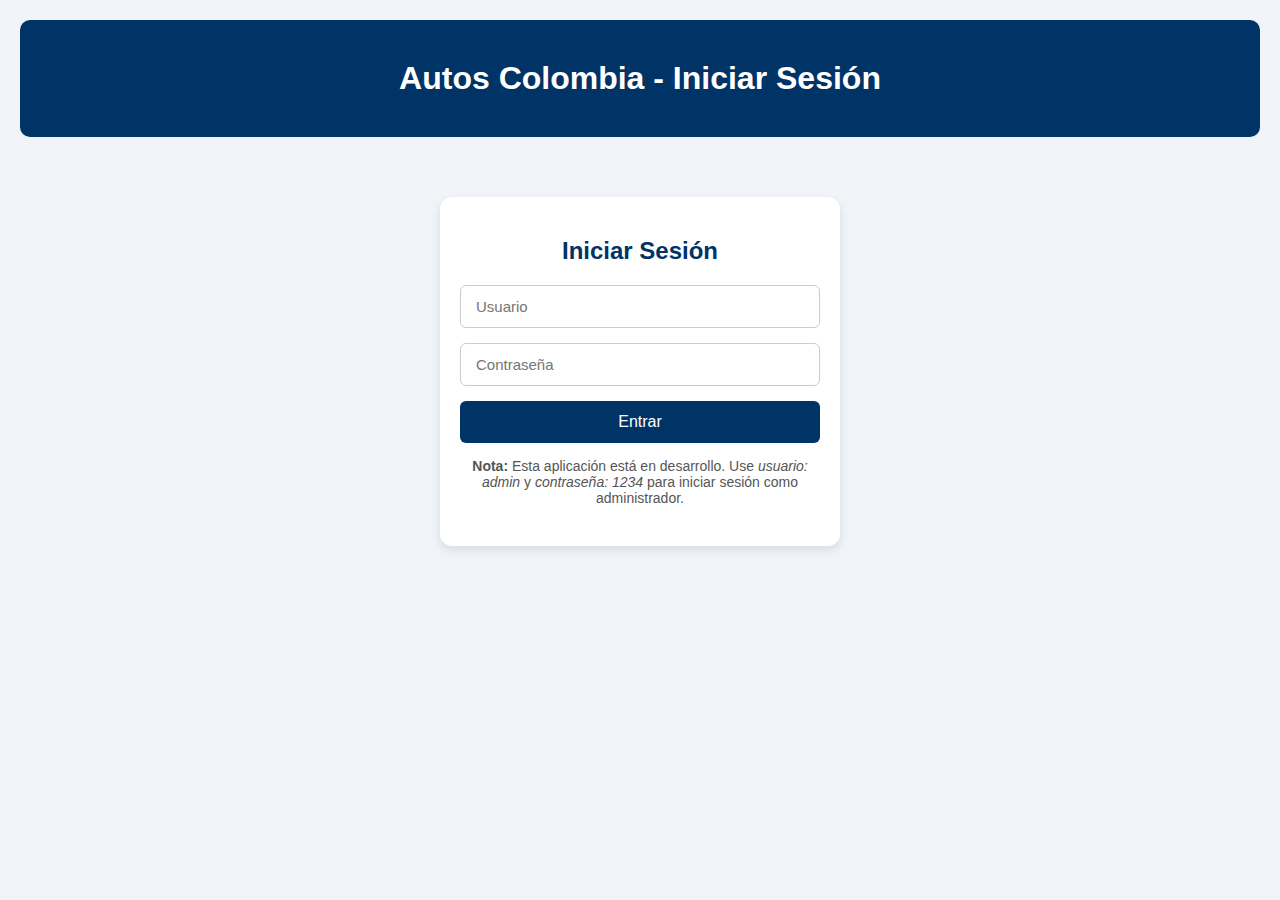
<file: html/entradas-salidas.html>
<!DOCTYPE html>
<html lang="es">
<head>
    <meta charset="UTF-8">
    <meta name="viewport" content="width=device-width, initial-scale=1.0">
    <title>Autos Colombia - Entradas/Salidas</title>
    <link rel="stylesheet" href="/css/entradas-salidas.css">
</head>

<script>
  if (!localStorage.getItem("userLoggedIn")) {
    window.location.href = "login.html";
  }
</script>

<body>
    <header>
        <h1>Autos Colombia - Entradas y Salidas</h1>
        
        <nav>
            <a href="index.html" class="btn">Inicio</a>
            <a href="usuarios-celdas.html" class="btn">Usuarios y Celdas</a>
            <a href="pagos.html" class="btn">Pagos</a>
            <a href="#" class="btn logout-btn" onclick="logout(); return false;">Cerrar sesión</a>
        </nav>
    </header>
    
    <div class="container">
        <section id="search-section">
            <h2>Registrar Salida</h2>
            <div class="form-group">
                <label for="plate-search">Placa del vehículo:</label>
                <div class="search-container">
                    <input type="text" id="plate-search" placeholder="Ej: ABC123">
                    <button id="search-btn" class="btn">Filtrar Placa</button>
                </div>
            </div>
        </section>
        
        <section id="result-section" class="hidden">
            <h2>Información del Vehículo</h2>
            <div id="vehicle-info" class="info-container"></div>
            <button id="register-exit" class="btn btn-success">Registrar Salida</button>
        </section>
        
        <section id="register-entry">
            <h2>Registrar Entrada</h2>
            <form id="entry-form">
                <div class="form-group">
                    <label for="entry-plate">Placa:</label>
                    <input type="text" id="entry-plate" required>
                </div>
                <div class="form-group">
                    <label for="entry-cell">Celda asignada:</label>
                    <select id="entry-cell" required>
                        <option value="">Seleccione una celda</option>
                    </select>
                </div>
                <button type="submit" class="btn btn-success">Registrar Entrada</button>
            </form>
        </section>
        
        <section id="current-entries">
            <h2>Vehículos Actualmente en el Parqueadero</h2>
            <div class="table-container">
                <table id="entries-table">
                    <thead>
                        <tr>
                            <th>Placa</th>
                            <th>Celda</th>
                            <th>Hora de Entrada</th>
                            <th>Acciones</th>
                        </tr>
                    </thead>
                    <tbody></tbody>
                </table>
            </div>
        </section>
    </div>
    <script>
  function logout() {
    localStorage.removeItem("userLoggedIn");
    window.location.href = "login.html";
  }
</script>
    
    
    <script src="/js/common.js"></script>
    <script src="/js/entradas-salidas.js"></script>
    
</body>
</html>
</file>
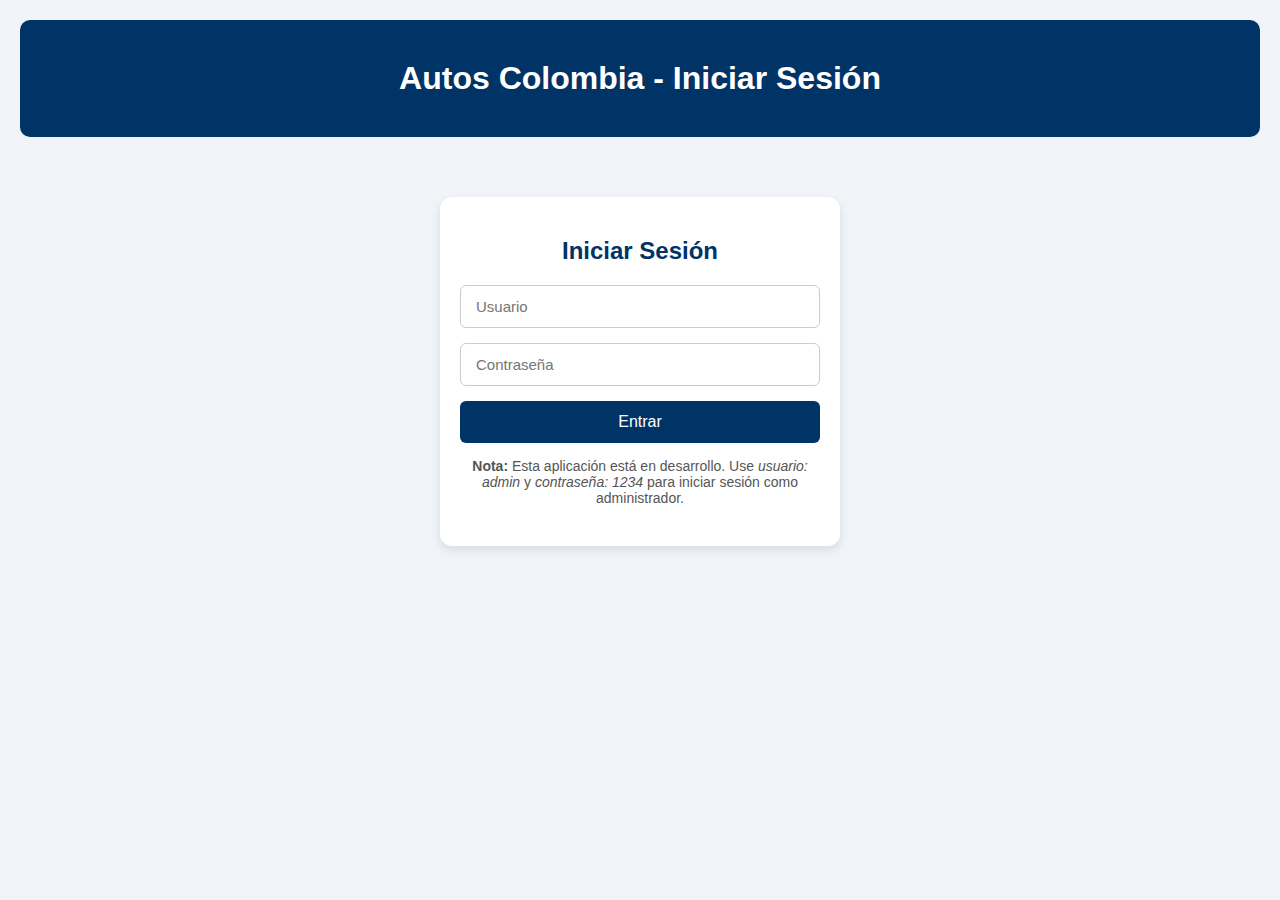
<file: html/login.html>
<!DOCTYPE html>
<html lang="es">
<head>
  <meta charset="UTF-8">
  <title>Login</title>
  <link rel="stylesheet" href="../css/login.css">
</head>
<body>

  <header> 
    <h1>Autos Colombia - Iniciar Sesión</h1>
  </header>

  <main>
  <div class="login-container">
    <h2>Iniciar Sesión</h2>
    <form id="loginForm">
      <input type="text" id="username" placeholder="Usuario" required>
      <input type="password" id="password" placeholder="Contraseña" required>
      <button type="submit">Entrar</button>
      <p id="login-error" style="color: red; display: none;">Credenciales incorrectas</p>
    </form>
     <p style="margin-top: 15px; font-size: 14px; color: #555;">
      <strong>Nota:</strong> Esta aplicación está en desarrollo. Use <em>usuario: admin</em> y <em>contraseña: 1234</em> para iniciar sesión como administrador.
    </p>
  </div>

  </main>

  <script src="/js/login.js"></script>
</body>
</html>
</file>
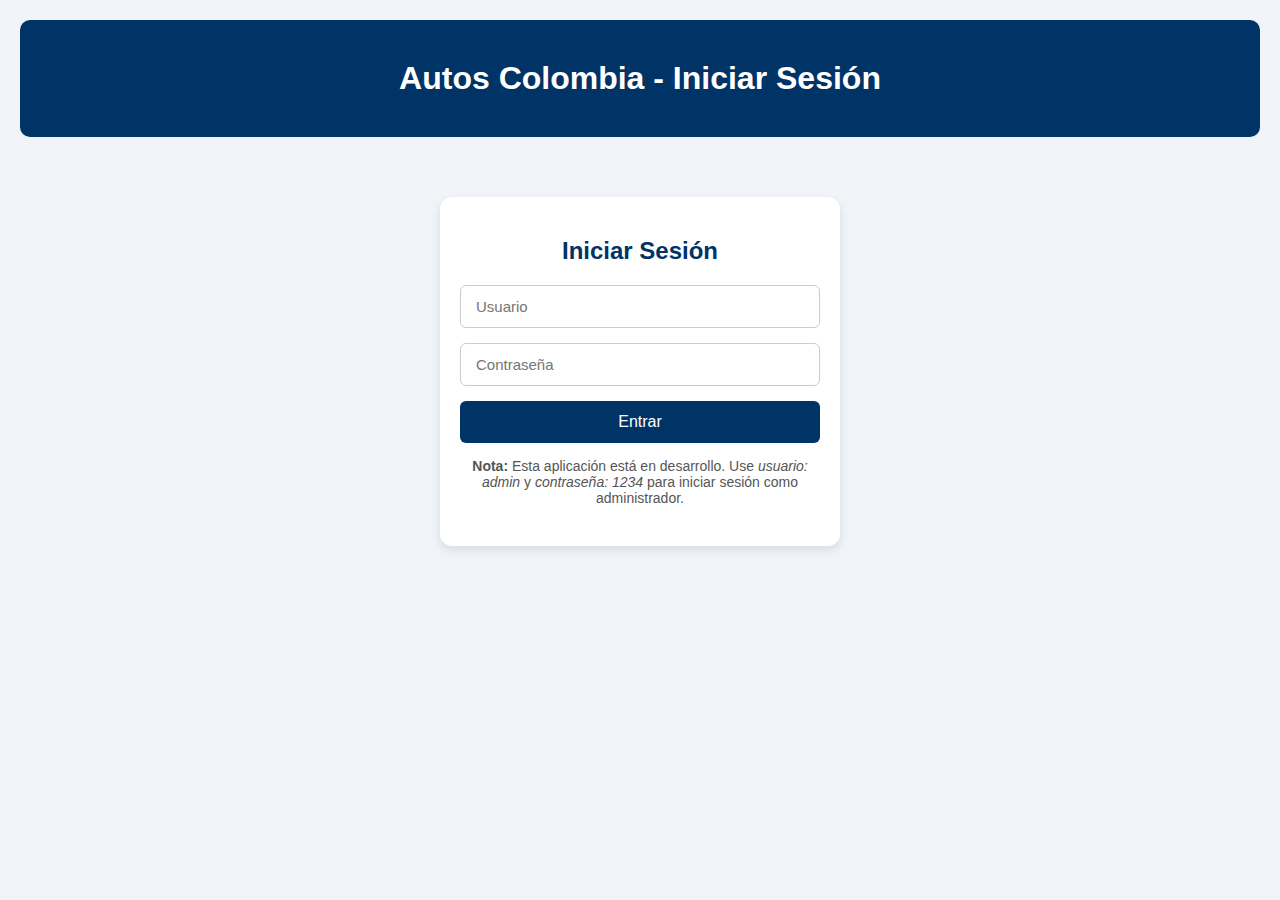
<file: html/pagos.html>
<!DOCTYPE html>
<html lang="es">
  <head>
    <meta charset="UTF-8" />
    <meta name="viewport" content="width=device-width, initial-scale=1.0" />
    <title>Autos Colombia - Gestión de Pagos</title>
    <link rel="stylesheet" href="/css/pagos.css" />
  </head>

  <script>
    if (!localStorage.getItem("userLoggedIn")) {
      window.location.href = "login.html";
    }
  </script>

  <body>
    <header>
      <h1>Autos Colombia - Gestión de Pagos</h1>
      <nav>
        <a href="index.html" class="btn">Inicio</a>
        <a href="entradas-salidas.html" class="btn">Entradas y Salidas</a>
        <a href="usuarios-celdas.html" class="btn">Usuarios y Celdas</a>
        <a href="#" class="btn logout-btn" onclick="logout(); return false;"
          >Cerrar sesión</a
        >
      </nav>
    </header>

    <div class="container">
      <section id="current-payment">
        <h2>Registrar Pago</h2>
        <div id="payment-info"></div>

        <form id="payment-form">
          <div class="form-group filter-plate-group">
            <label for="search-plate">Buscar por placa:</label>
            <div class="filter-plate-inputs">
              <input
                type="text"
                id="search-plate"
                class="form-control"
                placeholder="Ingrese placa"/>

              <button
                type="button"
                id="filter-plate-btn"
                class="btn btn-primary">Filtrar</button>

              <button
                type="button"
                id="clear-filter-btn"
                class="btn btn-secondary">Limpiar</button>
            </div>
          </div>

          <input type="hidden" id="payment-plate" />
          <div class="form-group">
            <label for="payment-amount">Valor a pagar:</label>
            <input type="number" id="payment-amount" placeholder="Valor a pagar" readonly />
          </div>

          <div class="form-group">
            <label for="payment-method">Método de pago:</label>
            <select id="payment-method" required>
              <option value="">Seleccione un método</option>
              <option value="efectivo">Efectivo</option>
              <option value="tarjeta">Tarjeta</option>
              <option value="transferencia">Transferencia</option>
            </select>
          </div>
          <button type="submit" class="btn btn-success">Registrar Pago</button>
        </form>
      </section>

      <section id="payments-history">
        <h2>Historial de Pagos</h2>

        <div class="tabs">
          <button class="tab-btn active" data-tab="all">Todos</button>
          <button class="tab-btn" data-tab="paid">Pagados</button>
          <button class="tab-btn" data-tab="pending">Pendientes</button>
        </div>

        <table id="payments-table">
          <thead>
            <tr>
              <th>Fecha</th>
              <th>Placa</th>
              <th>Nombre</th>
              <th>Valor</th>
              <th>Estado</th>
              <th>Método</th>
              <th>Acciones</th>
            </tr>
          </thead>
          <tbody></tbody>
        </table>
      </section>

      <!-- Modal de edición de pago -->
      <div id="edit-payment-modal" class="modal" style="display: none">
        <div class="modal-content">

          <span class="close" id="close-edit-modal">&times;</span>
          <h2>Editar Pago</h2>

          <form id="edit-payment-form">
            <input type="hidden" id="edit-payment-id" />

            <div class="form-group">
              <label for="edit-payment-plate">Placa:</label>
              <input type="text" id="edit-payment-plate" readonly />
            </div>

            <div class="form-group">
              <label for="edit-payment-amount">Valor:</label>
              <input type="number" id="edit-payment-amount" />
            </div>
            
            <div class="form-group">
              <label for="edit-payment-method">Método:</label>
              <select id="edit-payment-method">
                <option value="efectivo">Efectivo</option>
                <option value="tarjeta">Tarjeta</option>
                <option value="transferencia">Transferencia</option>
              </select>
            </div>

            <button type="submit" class="btn btn-success">Guardar Cambios</button>

            <button
              type="button"
              class="btn btn-secondary"
              id="cancel-edit-modal">Cancelar</button>
          </form>
        </div>
      </div>
    </div>

    <script>
      function logout() {
        localStorage.removeItem("userLoggedIn");
        window.location.href = "login.html";
      }
    </script>

    <script src="/js/common.js"></script>
    <script src="/js/pagos.js"></script>
  </body>
</html>
</file>
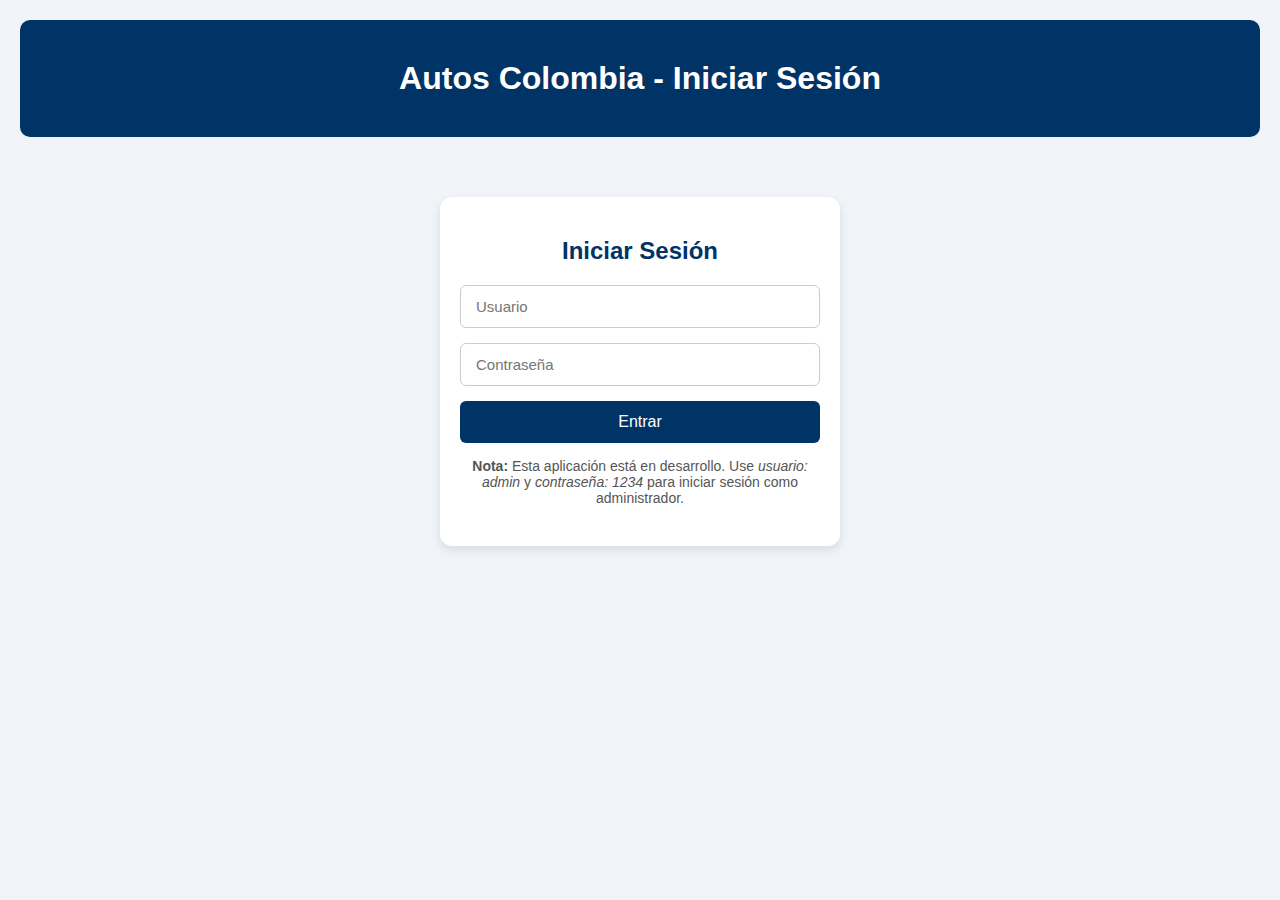
<file: html/usuarios-celdas.html>
<!DOCTYPE html>
<html lang="es">
<head>
    <meta charset="UTF-8">
    <meta name="viewport" content="width=device-width, initial-scale=1.0">
    <title>Autos Colombia - Usuarios y Celdas</title>
    <link rel="stylesheet" href="/css/usuarios-celdas.css">
</head>

<script>
  if (!localStorage.getItem("userLoggedIn")) {
    window.location.href = "login.html";
  }
</script>

<body>
    <header>
        <h1>Autos Colombia - Usuarios y Celdas</h1>
        
        <nav>
            <a href="index.html" class="btn">Inicio</a>
            <a href="entradas-salidas.html" class="btn">Entradas y Salidas</a>
            <a href="pagos.html" class="btn">Pagos</a>
            <a href="#" class="btn logout-btn" onclick="logout(); return false;">Cerrar sesión</a>
        </nav>
    </header>
    
    <div class="container">
        <div class="grid-container">
            <section id="users-section">
                <h2>Gestión de Usuarios</h2>
                
                <form id="user-form">
                    <input type="hidden" id="user-id">
                    <div class="form-group">
                        <label for="user-name">Nombre completo:</label>
                        <input type="text" id="user-name" required>
                    </div>
                    <div class="form-group">
                        <label for="user-phone">Teléfono:</label>
                        <input type="text" id="user-phone" required>
                    </div>
                    <div class="form-group">
                        <label for="user-plate">Placa del vehículo:</label>
                        <input type="text" id="user-plate" required>
                    </div>
                    <div class="form-group">
                        <label for="user-vehicle-type">Tipo de vehículo:</label>
                        <select id="user-vehicle-type" required>
                            <option value="">Seleccione un tipo</option>
                            <option value="carro">Carro</option>
                            <option value="moto">Moto</option>
                            <option value="bicicleta">Bicicleta</option>
                            <option value="camion">Camión</option>
                        </select>
                    </div>
                    <div class="form-group">
                        <label for="user-plan">Plan de pago:</label>
                        <select id="user-plan" required>
                            <option value="">Seleccione un plan</option>
                            <option value="mensual">Mensual</option>
                            <option value="diario">Diario</option>
                            <option value="Por Hora">Por Hora</option>
                        </select>
                    </div>
                    <button type="submit" class="btn btn-success" id="user-submit">Registrar Usuario</button>
                    <button type="button" class="btn btn-danger" id="user-cancel">Cancelar</button>
                </form>
                
                <h3>Usuarios Registrados</h3>
                <table id="users-table">
                    <thead>
                        <tr>
                            <th>Nombre</th>
                            <th>Teléfono</th>
                            <th>Placa</th>
                            <th>Tipo</th>
                            <th>Plan</th>
                            <th>Acciones</th>
                        </tr>
                    </thead>
                    <tbody></tbody>
                </table>
            </section>
            
            <section id="cells-section">
                <h2>Gestión de Celdas</h2>
                
                <div id="cells-grid"></div>
                
                <h3>Registrar Nueva Celda</h3>
                <form id="cell-form">
                    <div class="form-group">
                        <label for="cell-type">Tipo de celda:</label>
                        <select id="cell-type" required>
                            <option value="">Seleccione un tipo</option>
                            <option value="carro">Carro</option>
                            <option value="moto">Moto</option>
                            <option value="bicicleta">Bicicleta</option>
                            <option value="camion">Camión</option>
                        </select>
                    </div>
                    <button type="submit" class="btn">Agregar Celda</button>
                </form>
            </section>
        </div>
    </div>

    <script>
  function logout() {
    localStorage.removeItem("userLoggedIn");
    window.location.href = "login.html";
  }
</script>
    
    <script src="/js/common.js"></script>
    <script src="/js/usuarios-celdas.js"></script>
</body>
</html>
</file>
<file: css/entradas-salidas.css>
* {
    box-sizing: border-box;
    margin: 0;
    padding: 0;
    font-family: 'Segoe UI', Tahoma, Geneva, Verdana, sans-serif;
}

body {
    background-color: #f4f7fb;
    color: #333;
    padding: 20px;
}


header {
    background-color: #003366;
    color: white;
    padding: 30px 20px;
    text-align: center;
    border-radius: 10px;
    margin-bottom: 40px;

    display: flex;
    flex-direction: column;
    align-items: center;
    justify-content: center;
}

header h1 {
    font-size: 26px;
    margin-bottom: 10px;
}


nav .btn {
    display: flex;
    margin: 0 8px;
    padding: 8px 15px;
    background-color: #0055aa;
    color: white;
    text-decoration: none;
    border-radius: 6px;
    transition: background-color 0.3s;
}

nav .btn:hover {
    background-color: #007bff;
}

nav {
    display: flex;
    width: 100%;
}

nav .btn.logout-btn {
    margin-left: auto;
}

nav {
  display: flex;
  justify-content: center;
  align-items: center;
  position: relative;
}

nav .btn.logout-btn {
  position: absolute;
  right: 0;
}

.container {
    max-width: 1000px;
    margin: auto;
}

section {
    background-color: #fff;
    padding: 25px 20px;
    margin-bottom: 30px;
    border-radius: 12px;
    box-shadow: 0 4px 10px rgba(0,0,0,0.08);
}

h2 {
    color: #003366;
    margin-bottom: 20px;
}

.form-group {
    margin-bottom: 15px;
}

label {
    display: block;
    margin-bottom: 6px;
    font-weight: 500;
}

input[type="text"],
select {
    width: 100%;
    padding: 10px;
    border: 1px solid #ccc;
    border-radius: 6px;
    font-size: 14px;
}

.search-container {
    display: flex;
    gap: 10px;
}

.search-container input {
    flex: 1;
}

.btn {
    background-color: #0055aa;
    color: white;
    padding: 10px 18px;
    border: none;
    border-radius: 6px;
    cursor: pointer;
    font-weight: bold;
    transition: background-color 0.3s;
}

.btn:hover {
    background-color: #007bff;
}

.btn-success {
    background-color: #28a745;
}

.btn-success:hover {
    background-color: #218838;
}

.btn-danger {
    background-color: #dc3545;
}

.btn-danger:hover {
    background-color: #c82333;
}

.hidden {
    display: none;
}

/* Contenedor de la info dentro */
.info-container p {
    margin: 10px 0;
    line-height: 1.5;
    font-size: 1rem;
}

/* Resaltar etiquetas */
.info-container strong {
    color: #004085;
}

.table-container {
    overflow-x: auto;
}

table {
    width: 100%;
    border-collapse: collapse;
    margin-top: 15px;
}

table th,
table td {
    padding: 12px;
    border: 1px solid #ddd;
    text-align: center;
}

table thead {
    background-color: #0055aa;
    color: white;
}

.info-container {
    background-color: #e9f1ff;
    padding: 15px;
    border-radius: 8px;
    margin-bottom: 15px;
    border-left: 5px solid #0055aa;
}
</file>
<file: css/login.css>
* {
    box-sizing: border-box;
    margin: 0;
    padding: 0;
    font-family: 'Segoe UI', Tahoma, Geneva, Verdana, sans-serif;
}

body {
    background-color: #f0f4f8;
    color: #333;
    padding: 20px;
}

/* Header */
header {
    background-color: #003366;
    color: #fff;
    padding: 40px 20px; /* ligeramente más alto */
    text-align: center;
    border-radius: 10px;
    margin-bottom: 40px;
}

header h1 {
    font-size: 32px; /* más grande como en index */
    font-weight: bold;
}

/* Centrado del contenedor login */
main {
    display: flex;
    justify-content: center;
    align-items: center;
    min-height: calc(100vh - 1000px); /* altura total menos el header */
    padding: 20px;
}

/* Contenedor del login */
.login-container {
    background-color: #fff;
    padding: 40px 20px;
    border-radius: 12px;
    box-shadow: 0 4px 10px rgba(0,0,0,0.1);
    transition: transform 0.3s, box-shadow 0.3s;
    text-align: center;
    width: 100%;
    max-width: 400px;

}

.login-container:hover {
    transform: translateY(-5px);
    box-shadow: 0 6px 15px rgba(0,0,0,0.15);
}

/* Título del formulario */
.login-container h2 {
    color: #003366;
    margin-bottom: 20px;
}

/* Campos de entrada */
.login-container input {
    width: 100%;
    padding: 12px 15px;
    margin-bottom: 15px;
    border: 1px solid #ccc;
    border-radius: 6px;
    font-size: 15px;
}

/* Botón de login */
.login-container button {
    width: 100%;
    padding: 12px;
    background-color: #003366;
    color: white;
    border: none;
    border-radius: 6px;
    font-size: 16px;
    cursor: pointer;
    transition: background-color 0.3s;
}

.login-container button:hover {
    background-color: #007bff;
}

/* Mensaje de error */
#login-error {
    margin-top: 10px;
    color: red;
    display: none;
}
</file>
<file: css/pagos.css>
* {
    box-sizing: border-box;
    margin: 0;
    padding: 0;
    font-family: 'Segoe UI', Tahoma, Geneva, Verdana, sans-serif;
}

body {
    background-color: #f4f7fb;
    color: #333;
    padding: 20px;
}

header {
    background-color: #003366;
    color: white;
    padding: 25px 20px;
    text-align: center;
    border-radius: 10px;
    margin-bottom: 40px;
}

header h1 {
    font-size: 26px;
    margin-bottom: 10px;
}

nav {
    margin-top: 10px;
}

nav .btn {
    display: inline-block;
    margin: 0 8px;
    padding: 8px 15px;
    background-color: #0055aa;
    color: white;
    text-decoration: none;
    border-radius: 6px;
    transition: background-color 0.3s;
}

nav .btn:hover {
    background-color: #007bff;
}

.container {
    max-width: 1000px;
    margin: auto;
}

section {
    background-color: #fff;
    padding: 25px 20px;
    border-radius: 12px;
    box-shadow: 0 4px 10px rgba(0, 0, 0, 0.08);
}

h2 {
    color: #003366;
    margin-bottom: 20px;
}

h3 {
    color: #0055aa;
    margin-top: 30px;
    margin-bottom: 15px;
}

.form-group {
    margin-bottom: 15px;
}

label {
    display: block;
    margin-bottom: 6px;
    font-weight: 500;
}

input[type="number"],
select,
textarea {
    width: 100%;
    padding: 10px;
    border: 1px solid #ccc;
    border-radius: 6px;
    font-size: 14px;
}

textarea {
    resize: vertical;
}

/* Estilo para el grupo de filtro de placa */
.filter-plate-group {
  margin-bottom: 16px;
}

.filter-plate-inputs {
  display: flex;
  gap: 8px;
  align-items: flex-end;
  max-width: 400px;
}

.filter-plate-inputs .form-control {
  width: 100%;
    padding: 10px;
    border: 1px solid #ccc;
    border-radius: 6px;
    font-size: 14px;
}

.btn {
    background-color: #0055aa;
    color: white;
    padding: 10px 18px;
    border: none;
    border-radius: 6px;
    cursor: pointer;
    font-weight: bold;
    transition: background-color 0.3s;
    margin-right: 8px;
}

.btn:hover {
    background-color: #007bff;
}

.btn-danger {
    background-color: #dc3545;
}

.btn-danger:hover {
    background-color: #c82333;
}

.btn-success {
    background-color: #28a745;
    
}

.btn-success:hover {
    background-color: #218838;
}

.btn-edit {
    background-color: #ffc107;
}

.btn-edit:hover {
    background-color: #e0a800;
}


.tabs {
    margin-bottom: 15px;
}

.tab-btn {
    background-color: #dee2e6;
    border: none;
    padding: 10px 15px;
    margin-right: 5px;
    border-radius: 5px;
    cursor: pointer;
    transition: background-color 0.3s;
}

nav {
    display: flex;
    width: 100%;
}

nav .btn.logout-btn {
    margin-left: auto;
}

nav {
  display: flex;
  justify-content: center;
  align-items: center;
  position: relative;
}

nav .btn.logout-btn {
  position: absolute;
  right: 0;
}

.tab-btn:hover {
    background-color: #ced4da;
}

.tab-btn.active {
    background-color: #0055aa;
    color: white;
}

table {
    width: 100%;
    border-collapse: collapse;
    margin-top: 15px;
}

table th,
table td {
    padding: 12px;
    border: 1px solid #ddd;
    text-align: center;
    vertical-align: middle;
}

table thead {
    background-color: #0055aa;
    color: white;
}

#payments-table td {
  vertical-align: middle;
}

#payments-table .btn {
  display: inline-block;
  margin-right: 10px;
  margin-bottom: 2px;
  white-space: nowrap;
}

/* Contenedor inicialmente oculto */
#payment-info {
    display: none; /* Oculta el elemento al inicio */
    background-color: #e9f1ff;
    padding: 15px;
    border-radius: 8px;
    margin-bottom: 15px;
    border-left: 5px solid #0055aa;
    font-family: 'Segoe UI', Tahoma, Geneva, Verdana, sans-serif;
    color: #333;
    box-shadow: 0 2px 4px rgba(0, 0, 0, 0.1);
    animation: fadeIn 0.5s ease-in-out; /* Animación al aparecer */
}

/* Estilos cuando está visible */
#payment-info.visible {
    display: block; /* Muestra el elemento cuando tiene esta clase */
}

#payments-history {
    margin-top: 32px;
}

#payment-info p {
    margin: 8px 0;
    line-height: 1.4;
}

#payment-info strong {
    color: #0055aa;
    display: inline-block;
    min-width: 150px;
}

/* Animación de aparición */
@keyframes fadeIn {
    from { opacity: 0; transform: translateY(10px); }
    to { opacity: 1; transform: translateY(0); }
}

.btn-clear-container {
  display: flex;
  justify-content: center;
  margin: 30px 0;
}
</file>
<file: css/usuarios-celdas.css>
* {
    box-sizing: border-box;
    margin: 0;
    padding: 0;
    font-family: 'Segoe UI', Tahoma, Geneva, Verdana, sans-serif;
}

body {
    background-color: #f4f7fb;
    color: #333;
    padding: 20px;
}

header {
    background-color: #003366;
    color: white;
    padding: 25px 20px;
    text-align: center;
    border-radius: 10px;
    margin-bottom: 40px;
}

header h1 {
    font-size: 26px;
    margin-bottom: 10px;
}

nav {
    margin-top: 10px;
}

nav .btn {
    display: inline-block;
    margin: 0 8px;
    padding: 8px 15px;
    background-color: #0055aa;
    color: white;
    text-decoration: none;
    border-radius: 6px;
    transition: background-color 0.3s;
}

nav .btn:hover {
    background-color: #007bff;
}

nav {
    display: flex;
    width: 100%;
}

nav .btn.logout-btn {
    margin-left: auto;
}

nav {
  display: flex;
  justify-content: center;
  align-items: center;
  position: relative;
}

nav .btn.logout-btn {
  position: absolute;
  right: 0;
}

.container {
    max-width: 1000px;
    margin: auto;
}

.grid-container {
    display: flex;
    flex-direction: column;
    gap: 30px;
}

section {
    background-color: #fff;
    padding: 25px 20px;
    border-radius: 12px;
    box-shadow: 0 4px 10px rgba(0,0,0,0.08);
}

h2 {
    color: #003366;
    margin-bottom: 20px;
}

h3 {
    color: #0055aa;
    margin-top: 30px;
    margin-bottom: 15px;
}

.form-group {
    margin-bottom: 15px;
}

label {
    display: block;
    margin-bottom: 6px;
    font-weight: 500;
}

input[type="text"],
select {
    width: 100%;
    padding: 10px;
    border: 1px solid #ccc;
    border-radius: 6px;
    font-size: 14px;
}

.btn {
    background-color: #0055aa;
    color: white;
    padding: 10px 18px;
    border: none;
    border-radius: 6px;
    cursor: pointer;
    font-weight: bold;
    transition: background-color 0.3s;
    margin-right: 8px;
}

.btn-danger {
    background-color: #dc3545;
}

.btn-danger:hover {
    background-color: #c82333;
}

.btn-editar
{
    background-color: #ffc107;
}

.btn-editar:hover
{
    background-color: #e0a800;
}

.btn-success {
    background-color: #28a745;
    
}

.btn-success:hover {
    background-color: #218838;
}

table {
    width: 100%;
    border-collapse: collapse;
    margin-top: 15px;
}

table th,
table td {
    padding: 12px;
    border: 1px solid #ddd;
    text-align: center;
}

table thead {
    background-color: #0055aa;
    color: white;
}

#cells-grid {
    display: flex;
    flex-wrap: wrap;
    gap: 10px;
    margin-bottom: 20px;
}

.cell-item {
    background-color: #e9f1ff;
    border-left: 5px solid #0055aa;
    padding: 15px;
    border-radius: 8px;
    flex: 1 1 150px;
    text-align: center;
    box-shadow: 0 2px 6px rgba(0,0,0,0.05);
}

/* Diseño de dos columnas para la sección de celdas */
.cells-container {
    display: flex;
    gap: 30px;
    align-items: flex-start;
}

.cells-form-container {
    flex: 0 0 300px;
    position: sticky;
    top: 20px;
    background: white;
    padding: 20px;
    border-radius: 10px;
    box-shadow: 0 2px 10px rgba(0,0,0,0.05);
}

.cells-grid-container {
    flex: 1;
    min-width: 0; /* Evita problemas de overflow */
}

/* Ajustes para el formulario */
#cell-form {
    display: flex;
    flex-direction: column;
    gap: 15px;
}

#cell-form .form-group {
    margin-bottom: 0;
}

/* Responsive */
@media (max-width: 992px) {
    .cells-container {
        flex-direction: column;
    }
    
    .cells-form-container {
        position: static;
        width: 100%;
        flex: 1;
    }
}

/* Estilo para la cuadrícula de celdas */
#cells-grid {
    display: grid;
    grid-template-columns: repeat(auto-fill, minmax(160px, 1fr));
    gap: 20px;
    margin: 25px 0;
}

/* Estilo base para todas las celdas */
.cell {
    border-radius: 12px;
    padding: 18px 12px;
    text-align: center;
    cursor: pointer;
    transition: all 0.4s cubic-bezier(0.25, 0.8, 0.25, 1);
    background: #ffffff;
    border: 1px solid #e0e0e0;
    box-shadow: 0 2px 8px rgba(0, 0, 0, 0.05);
    position: relative;
    overflow: hidden;
}

/* Efecto hover sutil */
.cell:hover {
    transform: translateY(-2px);
    box-shadow: 0 4px 12px rgba(0, 0, 0, 0.1);
    border-color: #d0d0d0;
}

/* Celda disponible - Estilo elegante */
.cell.available {
    background: linear-gradient(135deg, #f8f9fa 0%, #ffffff 100%);
    border: 1px solid #d4edda;
}

/* Celda ocupada - Estilo sofisticado */
.cell.occupied {
    background: linear-gradient(135deg, #fff5f5 0%, #ffffff 100%);
    border: 1px solid #f8d7da;
}

/* Celda seleccionada - Destacado elegante */
.cell.selected {
    border: 2px solid #0055aa;
    background: linear-gradient(135deg, #f1f3f5 0%, #ffffff 100%);
    box-shadow: 0 4px 16px rgba(108, 117, 125, 0.2);
}

/* Tipos de celdas con tonos sutiles */
.cell-carro {
    border-left: 4px solid #0055aa !important;
}

.cell-moto {
    border-left: 4px solid #adb5bd !important;
}

.cell-bicicleta {
    border-left: 4px solid #dee2e6 !important;
}

.cell-camion {
    border-left: 4px solid #495057 !important;
}

/* Texto y elementos internos */
.cell-number {
    font-family: 'Segoe UI', sans-serif;
    font-weight: 600;
    font-size: 1rem;
    color: #212529;
    margin-bottom: 8px;
    letter-spacing: 0.5px;
}

.cell-status {
    font-size: 0.75rem;
    text-transform: uppercase;
    letter-spacing: 1px;
    padding: 4px 8px;
    border-radius: 10px;
    display: inline-block;
    margin: 5px 0;
    font-weight: 500;
}

.cell.available .cell-status {
    background-color: #d4edda;
    color: #155724;
}

.cell.occupied .cell-status {
    background-color: #f8d7da;
    color: #721c24;
}

/* Placa del vehículo */
.cell div:last-child:not(.cell-number):not(.cell-status) {
    font-family: 'Courier New', monospace;
    font-size: 0.8rem;
    color: #495057;
    margin-top: 10px;
    font-weight: bold;
    letter-spacing: 1.5px;
}

/* Botones con diseño minimalista */
.cell button {
    margin-top: 12px !important;
    width: 80%;
    padding: 6px;
    background: transparent;
    border: 1px solid #dc3545;
    background: #dc3545;
    border-radius: 6px;
    font-size: 0.7rem;
    color: #ffffff;
    transition: all 0.3s;
}

.cell button:hover {
    background: #c82333;
    border-color: #adb5bd;
}

/* Efecto de selección sutil */
@keyframes subtleSelect {
    0% { opacity: 0.6; }
    50% { opacity: 1; }
    100% { opacity: 0.6; }
}

.cell.selected {
    animation: subtleSelect 3s ease-in-out infinite;
}

/* Responsive */
@media (max-width: 768px) {
    #cells-grid {
        grid-template-columns: repeat(auto-fill, minmax(130px, 1fr));
        gap: 15px;
    }
    
    .cell {
        padding: 15px 10px;
    }
}
</file>
